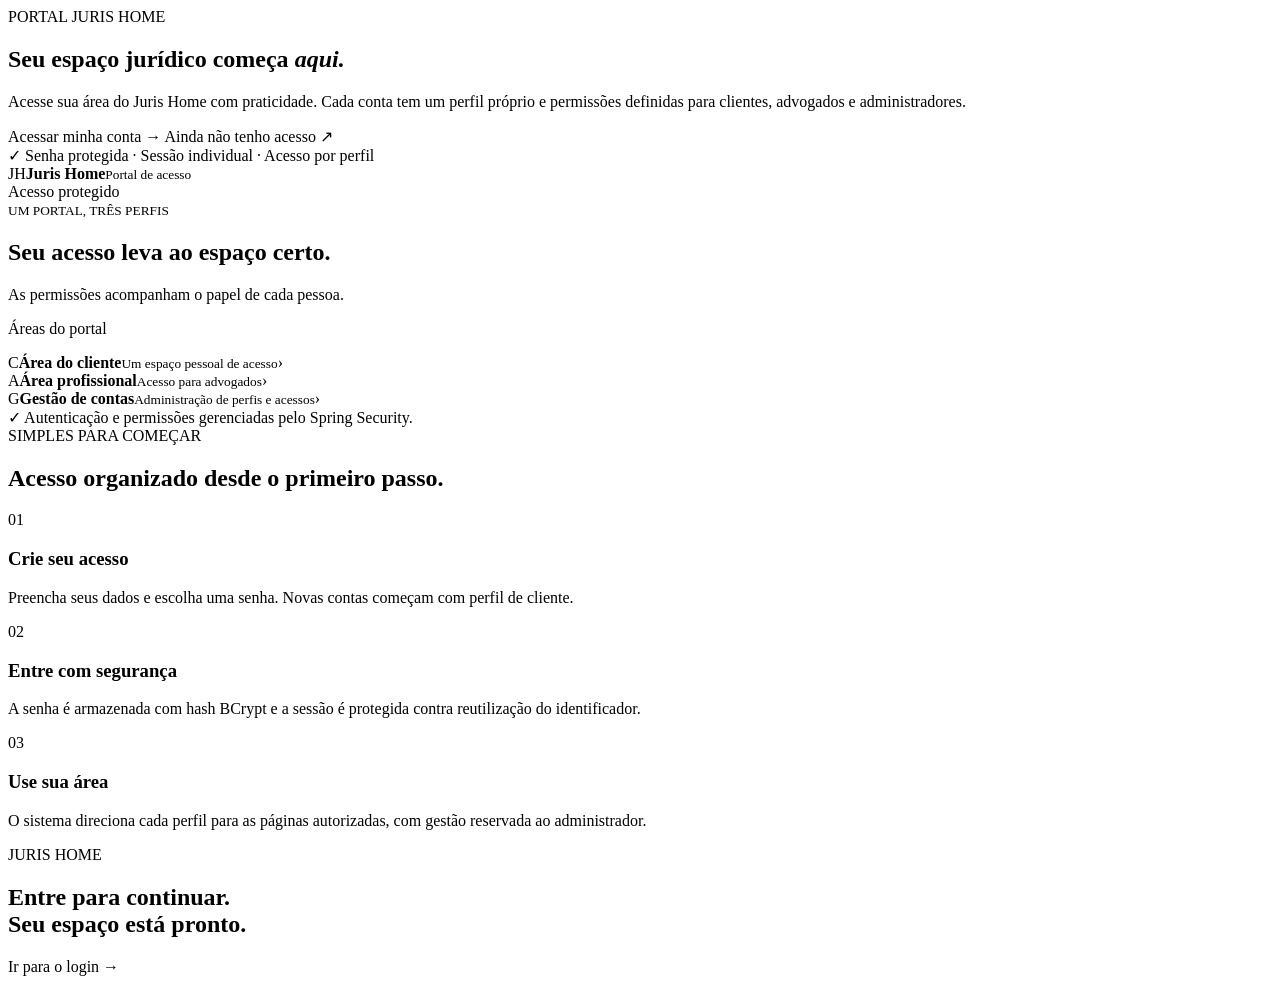
<file: frontend/src/main/resources/templates/index.html>
<!doctype html>
<html lang="pt-BR" xmlns:th="http://www.thymeleaf.org">
<head th:replace="~{fragments/layout :: head('Acesso ao portal')}"></head>
<body>
<header th:replace="~{fragments/layout :: header}"></header>
<main>
    <section class="hero container" aria-labelledby="hero-title">
        <div class="hero-copy">
            <span class="eyebrow"><span class="eyebrow-dot" aria-hidden="true"></span> PORTAL JURIS HOME</span>
            <h1 id="hero-title">Seu espaço jurídico começa <em>aqui.</em></h1>
            <p class="hero-description">Acesse sua área do Juris Home com praticidade. Cada conta tem um perfil próprio e permissões definidas para clientes, advogados e administradores.</p>
            <div class="hero-actions">
                <a th:href="@{/login}" class="button">Acessar minha conta <span aria-hidden="true">→</span></a>
                <a th:href="@{/cadastro}" class="text-link">Ainda não tenho acesso <span aria-hidden="true">↗</span></a>
            </div>
            <div class="trust-line"><span class="trust-icon" aria-hidden="true">✓</span> Senha protegida · Sessão individual · Acesso por perfil</div>
        </div>

        <aside class="portal-preview" aria-label="Prévia das áreas do portal Juris Home">
            <div class="preview-head">
                <div class="preview-brand"><span class="brand-mark" aria-hidden="true">JH</span><span><strong>Juris Home</strong><small>Portal de acesso</small></span></div>
                <span class="secure-chip"><i aria-hidden="true"></i> Acesso protegido</span>
            </div>
            <div class="preview-title">
                <small>UM PORTAL, TRÊS PERFIS</small>
                <h2>Seu acesso leva ao espaço certo.</h2>
                <p>As permissões acompanham o papel de cada pessoa.</p>
            </div>
            <p class="preview-section-label">Áreas do portal</p>
            <div class="preview-row"><span class="preview-icon" aria-hidden="true">C</span><span><strong>Área do cliente</strong><small>Um espaço pessoal de acesso</small></span><span class="preview-arrow" aria-hidden="true">›</span></div>
            <div class="preview-row"><span class="preview-icon" aria-hidden="true">A</span><span><strong>Área profissional</strong><small>Acesso para advogados</small></span><span class="preview-arrow" aria-hidden="true">›</span></div>
            <div class="preview-row"><span class="preview-icon" aria-hidden="true">G</span><span><strong>Gestão de contas</strong><small>Administração de perfis e acessos</small></span><span class="preview-arrow" aria-hidden="true">›</span></div>
            <div class="preview-foot"><span aria-hidden="true">✓</span> Autenticação e permissões gerenciadas pelo Spring Security.</div>
        </aside>
    </section>

    <section class="feature-band" id="como-funciona" aria-labelledby="features-title">
        <div class="container">
            <div class="section-heading"><span class="eyebrow">SIMPLES PARA COMEÇAR</span><h2 id="features-title">Acesso organizado desde o primeiro passo.</h2></div>
            <div class="feature-grid">
                <article class="feature-card"><span class="feature-icon" aria-hidden="true">01</span><h3>Crie seu acesso</h3><p>Preencha seus dados e escolha uma senha. Novas contas começam com perfil de cliente.</p></article>
                <article class="feature-card"><span class="feature-icon" aria-hidden="true">02</span><h3>Entre com segurança</h3><p>A senha é armazenada com hash BCrypt e a sessão é protegida contra reutilização do identificador.</p></article>
                <article class="feature-card"><span class="feature-icon" aria-hidden="true">03</span><h3>Use sua área</h3><p>O sistema direciona cada perfil para as páginas autorizadas, com gestão reservada ao administrador.</p></article>
            </div>
        </div>
    </section>
    <section class="container closing-note">
        <div><span class="eyebrow">JURIS HOME</span><h2>Entre para continuar. <br>Seu espaço está pronto.</h2></div>
        <a th:href="@{/login}" class="button button-outline">Ir para o login <span aria-hidden="true">→</span></a>
    </section>
</main>
<footer th:replace="~{fragments/layout :: footer}"></footer>
</body>
</html>
</file>
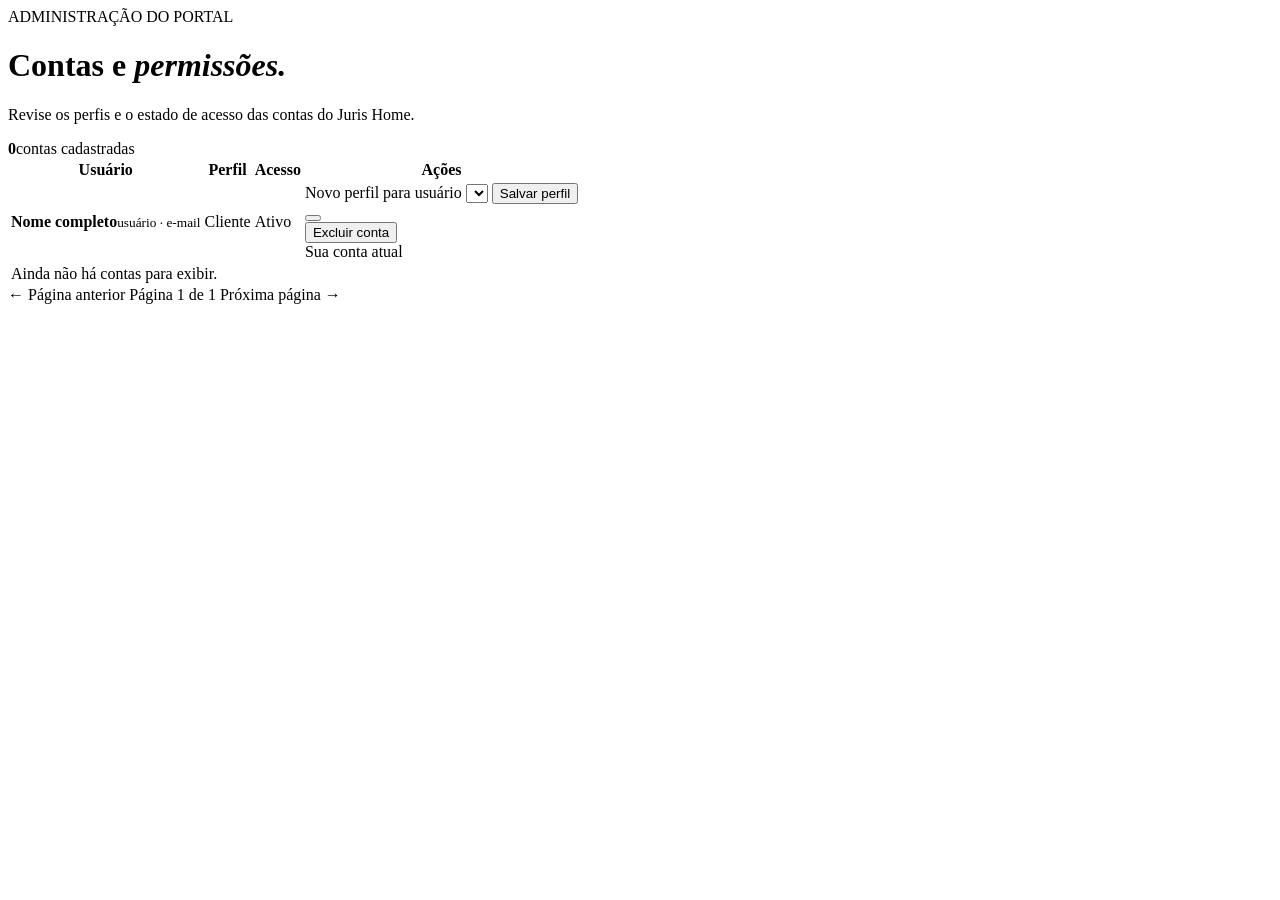
<file: frontend/src/main/resources/templates/admin/usuarios.html>
<!doctype html>
<html lang="pt-BR" xmlns:th="http://www.thymeleaf.org">
<head th:replace="~{fragments/layout :: head('Contas e permissões')}"></head>
<body>
<header th:replace="~{fragments/layout :: header}"></header>
<main class="container page-shell admin-shell">
    <div class="admin-heading">
        <div><span class="eyebrow">ADMINISTRAÇÃO DO PORTAL</span><h1>Contas e <em>permissões.</em></h1><p class="page-lead">Revise os perfis e o estado de acesso das contas do Juris Home.</p></div>
        <div class="total-badge"><strong th:text="${users.totalElements}">0</strong><span>contas cadastradas</span></div>
    </div>
    <div class="notice notice-success" th:if="${notice}" th:text="${notice}" role="status"></div>
    <div class="notice notice-error" th:if="${errorMessage}" th:text="${errorMessage}" role="alert"></div>
    <div class="table-wrap">
        <table class="user-table">
            <thead><tr><th>Usuário</th><th>Perfil</th><th>Acesso</th><th>Ações</th></tr></thead>
            <tbody>
            <tr th:each="user : ${users.content}">
                <td><strong th:text="${user.displayName}">Nome completo</strong><small th:text="${user.username + ' · ' + user.email}">usuário · e-mail</small></td>
                <td><span class="role-tag" th:each="role : ${user.roles}" th:text="${role.label}">Cliente</span></td>
                <td><span class="status-tag" th:classappend="${user.enabled} ? ' is-active' : ' is-disabled'" th:text="${user.enabled} ? 'Ativo' : 'Bloqueado'">Ativo</span></td>
                <td>
                    <div th:if="${user.username != auth.username}" class="action-stack">
                        <form th:action="@{/admin/usuarios/{id}/perfil(id=${user.id})}" method="post" class="inline-form">
                            <label class="visually-hidden" th:for="${'role-' + user.id}">Novo perfil para <span th:text="${user.username}">usuário</span></label>
                            <select th:id="${'role-' + user.id}" name="role" aria-label="Selecione o perfil da conta">
                                <option th:each="role : ${roles}" th:value="${role.name}" th:text="${role.label}" th:selected="${user.roles.contains(role)}"></option>
                            </select>
                            <button class="mini-button" type="submit">Salvar perfil</button>
                        </form>
                        <form th:action="@{/admin/usuarios/{id}/status(id=${user.id})}" method="post" class="inline-form">
                            <input type="hidden" name="enabled" th:value="${!user.enabled}">
                            <button class="mini-button mini-muted" type="submit" th:text="${user.enabled} ? 'Bloquear' : 'Reativar'"></button>
                        </form>
                        <form th:action="@{/admin/usuarios/{id}/excluir(id=${user.id})}" method="post" class="inline-form confirm-delete" data-confirm="Tem certeza de que deseja excluir esta conta? Esta ação não pode ser desfeita.">
                            <button class="mini-button mini-danger" type="submit">Excluir conta</button>
                        </form>
                    </div>
                    <span th:if="${user.username == auth.username}" class="self-note">Sua conta atual</span>
                </td>
            </tr>
            <tr th:if="${users.empty}"><td colspan="4" class="empty-state">Ainda não há contas para exibir.</td></tr>
            </tbody>
        </table>
    </div>
    <nav class="pagination" th:if="${users.totalPages > 1}" aria-label="Paginação de contas">
        <a th:if="${users.hasPrevious()}" th:href="@{/admin/usuarios(pagina=${users.number - 1})}">← Página anterior</a>
        <span th:text="${'Página ' + (users.number + 1) + ' de ' + users.totalPages}">Página 1 de 1</span>
        <a th:if="${users.hasNext()}" th:href="@{/admin/usuarios(pagina=${users.number + 1})}">Próxima página →</a>
    </nav>
</main>
<footer th:replace="~{fragments/layout :: footer}"></footer>
<script th:src="@{/js/admin.js}" defer></script>
</body>
</html>
</file>
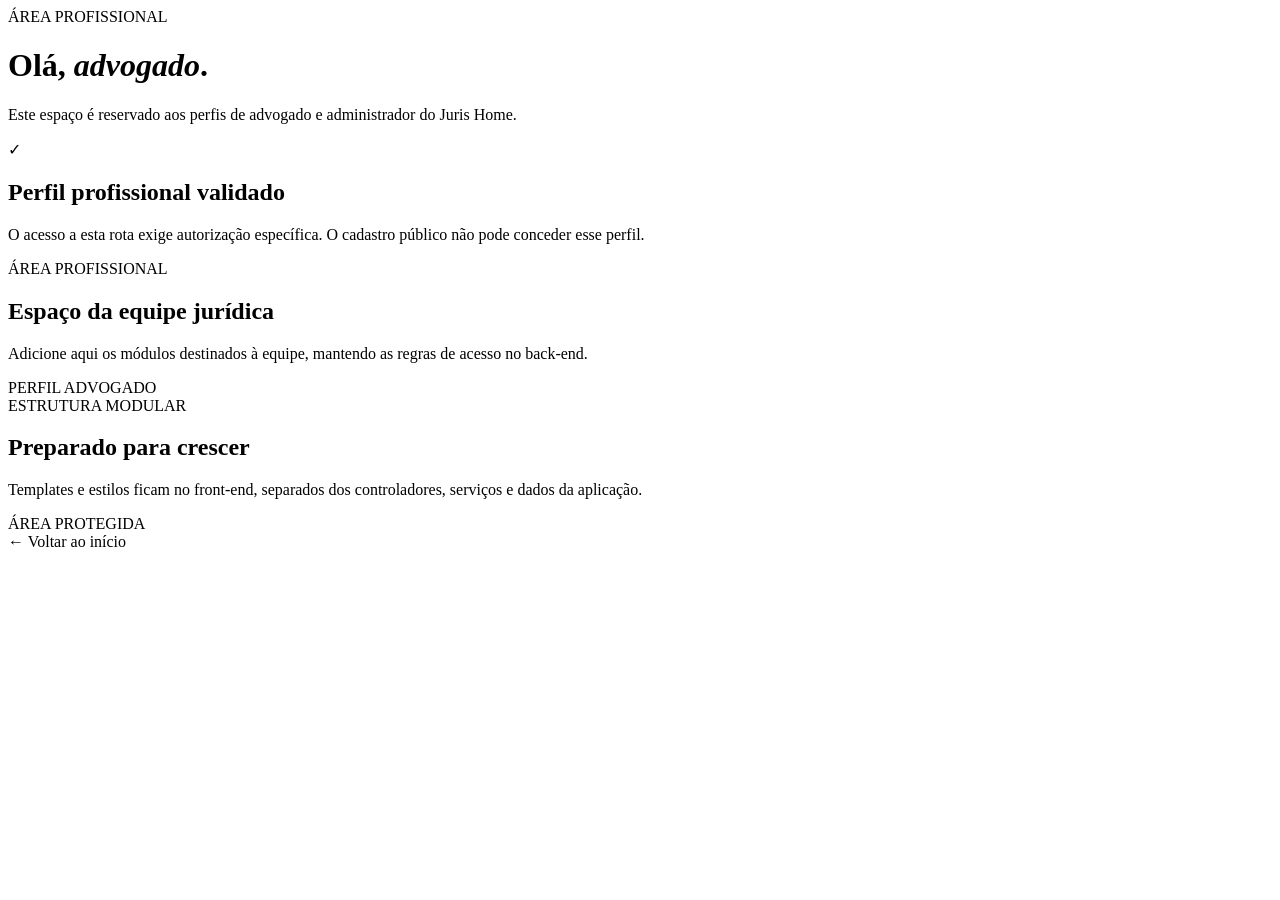
<file: frontend/src/main/resources/templates/areas/advogado.html>
<!doctype html>
<html lang="pt-BR" xmlns:th="http://www.thymeleaf.org">
<head th:replace="~{fragments/layout :: head('Área profissional')}"></head>
<body>
<header th:replace="~{fragments/layout :: header}"></header>
<main class="container page-shell">
    <span class="eyebrow">ÁREA PROFISSIONAL</span>
    <h1>Olá, <em th:text="${auth.username}">advogado</em>.</h1>
    <p class="page-lead">Este espaço é reservado aos perfis de advogado e administrador do Juris Home.</p>
    <section class="dashboard-banner" aria-label="Status do acesso profissional">
        <span class="feature-icon" aria-hidden="true">✓</span>
        <div><h2>Perfil profissional validado</h2><p>O acesso a esta rota exige autorização específica. O cadastro público não pode conceder esse perfil.</p></div>
    </section>
    <div class="dashboard-grid">
        <article class="dashboard-card"><span class="eyebrow">ÁREA PROFISSIONAL</span><h2>Espaço da equipe jurídica</h2><p>Adicione aqui os módulos destinados à equipe, mantendo as regras de acesso no back-end.</p><span class="tag">PERFIL ADVOGADO</span></article>
        <article class="dashboard-card"><span class="eyebrow">ESTRUTURA MODULAR</span><h2>Preparado para crescer</h2><p>Templates e estilos ficam no front-end, separados dos controladores, serviços e dados da aplicação.</p><span class="tag">ÁREA PROTEGIDA</span></article>
    </div>
    <a th:href="@{/}" class="text-link back-link">← Voltar ao início</a>
</main>
<footer th:replace="~{fragments/layout :: footer}"></footer>
</body>
</html>
</file>
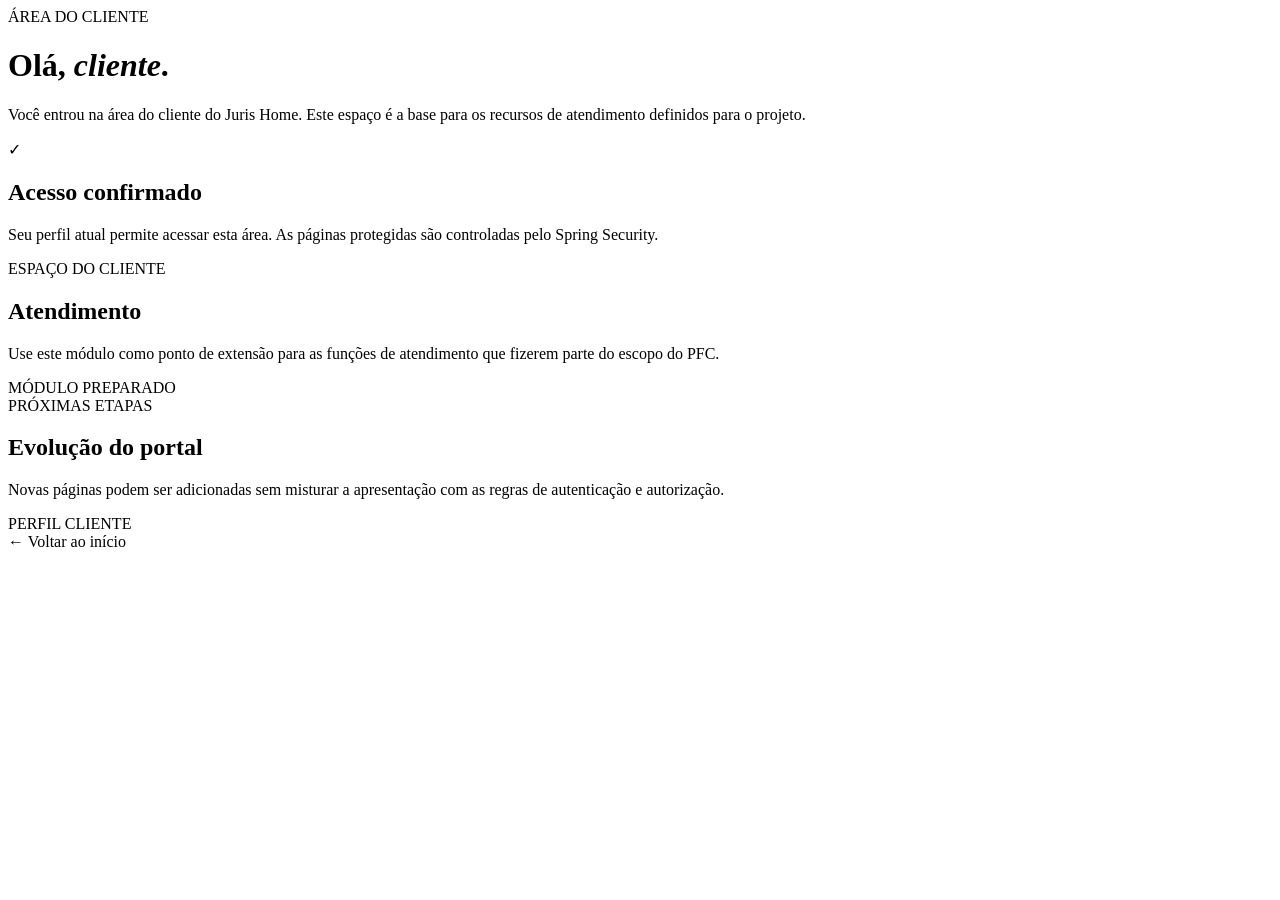
<file: frontend/src/main/resources/templates/areas/cliente.html>
<!doctype html>
<html lang="pt-BR" xmlns:th="http://www.thymeleaf.org">
<head th:replace="~{fragments/layout :: head('Área do cliente')}"></head>
<body>
<header th:replace="~{fragments/layout :: header}"></header>
<main class="container page-shell">
    <span class="eyebrow">ÁREA DO CLIENTE</span>
    <h1>Olá, <em th:text="${auth.username}">cliente</em>.</h1>
    <p class="page-lead">Você entrou na área do cliente do Juris Home. Este espaço é a base para os recursos de atendimento definidos para o projeto.</p>
    <section class="dashboard-banner" aria-label="Status do acesso">
        <span class="feature-icon" aria-hidden="true">✓</span>
        <div><h2>Acesso confirmado</h2><p>Seu perfil atual permite acessar esta área. As páginas protegidas são controladas pelo Spring Security.</p></div>
    </section>
    <div class="dashboard-grid">
        <article class="dashboard-card"><span class="eyebrow">ESPAÇO DO CLIENTE</span><h2>Atendimento</h2><p>Use este módulo como ponto de extensão para as funções de atendimento que fizerem parte do escopo do PFC.</p><span class="tag">MÓDULO PREPARADO</span></article>
        <article class="dashboard-card"><span class="eyebrow">PRÓXIMAS ETAPAS</span><h2>Evolução do portal</h2><p>Novas páginas podem ser adicionadas sem misturar a apresentação com as regras de autenticação e autorização.</p><span class="tag">PERFIL CLIENTE</span></article>
    </div>
    <a th:href="@{/}" class="text-link back-link">← Voltar ao início</a>
</main>
<footer th:replace="~{fragments/layout :: footer}"></footer>
</body>
</html>
</file>
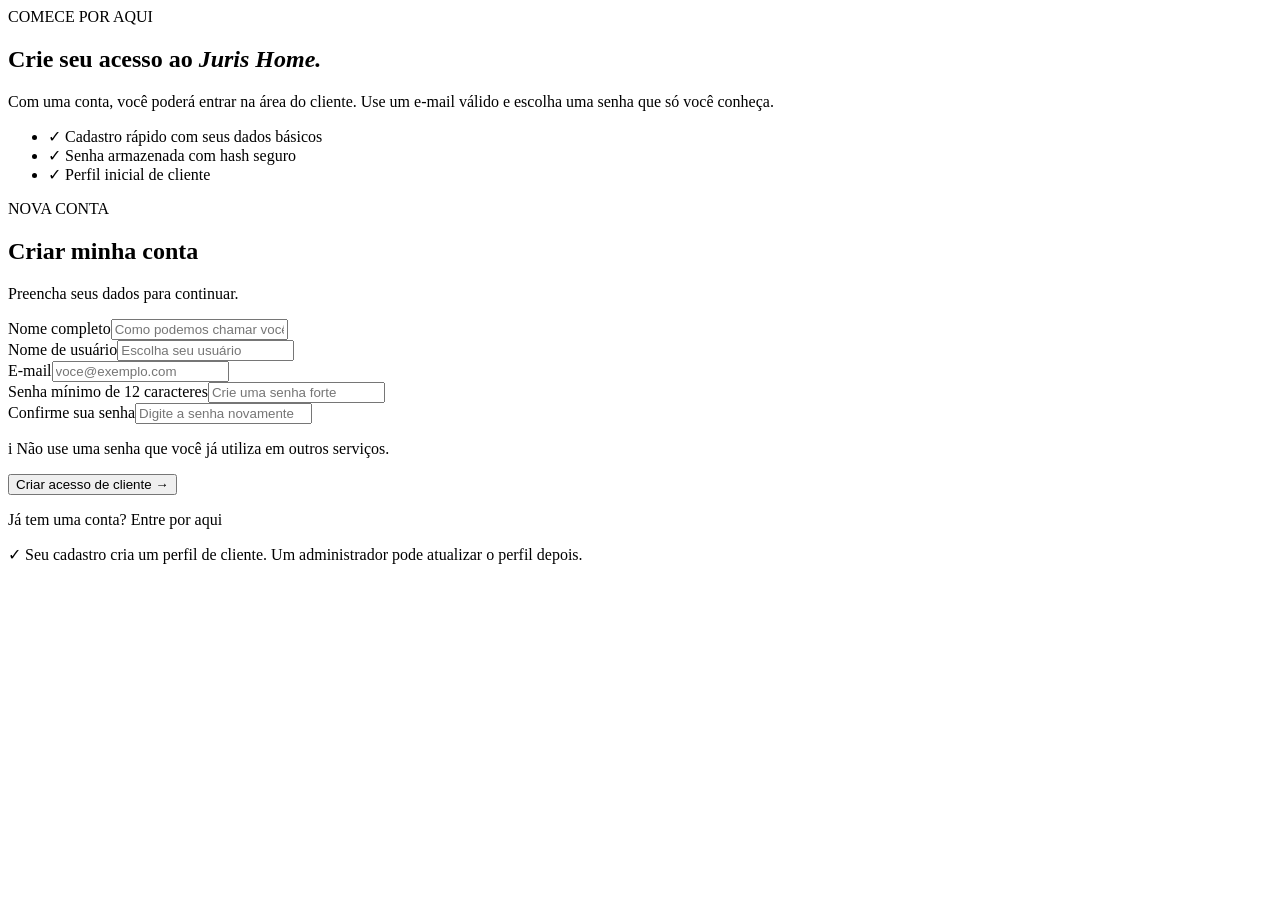
<file: frontend/src/main/resources/templates/auth/cadastro.html>
<!doctype html>
<html lang="pt-BR" xmlns:th="http://www.thymeleaf.org">
<head th:replace="~{fragments/layout :: head('Criar acesso')}"></head>
<body class="auth-page">
<header th:replace="~{fragments/layout :: header}"></header>
<main class="auth-shell container">
    <section class="auth-aside">
        <span class="eyebrow">COMECE POR AQUI</span>
        <h1>Crie seu acesso ao <em>Juris Home.</em></h1>
        <p>Com uma conta, você poderá entrar na área do cliente. Use um e-mail válido e escolha uma senha que só você conheça.</p>
        <ul class="auth-benefits">
            <li><span class="benefit-check" aria-hidden="true">✓</span> Cadastro rápido com seus dados básicos</li>
            <li><span class="benefit-check" aria-hidden="true">✓</span> Senha armazenada com hash seguro</li>
            <li><span class="benefit-check" aria-hidden="true">✓</span> Perfil inicial de cliente</li>
        </ul>
    </section>
    <section class="auth-card register-card" aria-labelledby="register-title">
        <div class="auth-heading"><span class="eyebrow">NOVA CONTA</span><h2 id="register-title">Criar minha conta</h2><p>Preencha seus dados para continuar.</p></div>
        <form th:action="@{/cadastro}" th:object="${form}" method="post" class="form-stack form-grid">
            <div class="notice notice-error field-span" th:if="${#fields.hasGlobalErrors()}" role="alert"><p th:each="error : ${#fields.globalErrors()}" th:text="${error}"></p></div>
            <div class="field"><label for="displayName">Nome completo</label><input id="displayName" th:field="*{displayName}" type="text" autocomplete="name" maxlength="80" placeholder="Como podemos chamar você?" required><small class="field-error" th:errors="*{displayName}"></small></div>
            <div class="field"><label for="username">Nome de usuário</label><input id="username" th:field="*{username}" type="text" autocomplete="username" minlength="3" maxlength="32" placeholder="Escolha seu usuário" required><small class="field-error" th:errors="*{username}"></small></div>
            <div class="field field-span"><label for="email">E-mail</label><input id="email" th:field="*{email}" type="email" autocomplete="email" maxlength="160" placeholder="voce@exemplo.com" required><small class="field-error" th:errors="*{email}"></small></div>
            <div class="field"><label for="password">Senha <span class="field-hint">mínimo de 12 caracteres</span></label><input id="password" th:field="*{password}" type="password" autocomplete="new-password" minlength="12" maxlength="72" placeholder="Crie uma senha forte" required><small class="field-error" th:errors="*{password}"></small><small class="field-error" th:if="${#fields.hasErrors('passwordWithinBcryptLimit')}" th:errors="*{passwordWithinBcryptLimit}"></small></div>
            <div class="field"><label for="confirmPassword">Confirme sua senha</label><input id="confirmPassword" th:field="*{confirmPassword}" type="password" autocomplete="new-password" placeholder="Digite a senha novamente" required><small class="field-error" th:errors="*{confirmPassword}"></small></div>
            <p class="password-note field-span"><span aria-hidden="true">i</span> Não use uma senha que você já utiliza em outros serviços.</p>
            <button type="submit" class="button button-full field-span">Criar acesso de cliente <span aria-hidden="true">→</span></button>
        </form>
        <p class="auth-switch">Já tem uma conta? <a th:href="@{/login}">Entre por aqui</a></p>
        <div class="form-footnote"><span aria-hidden="true">✓</span> Seu cadastro cria um perfil de cliente. Um administrador pode atualizar o perfil depois.</div>
    </section>
</main>
<footer th:replace="~{fragments/layout :: footer}"></footer>
</body>
</html>
</file>
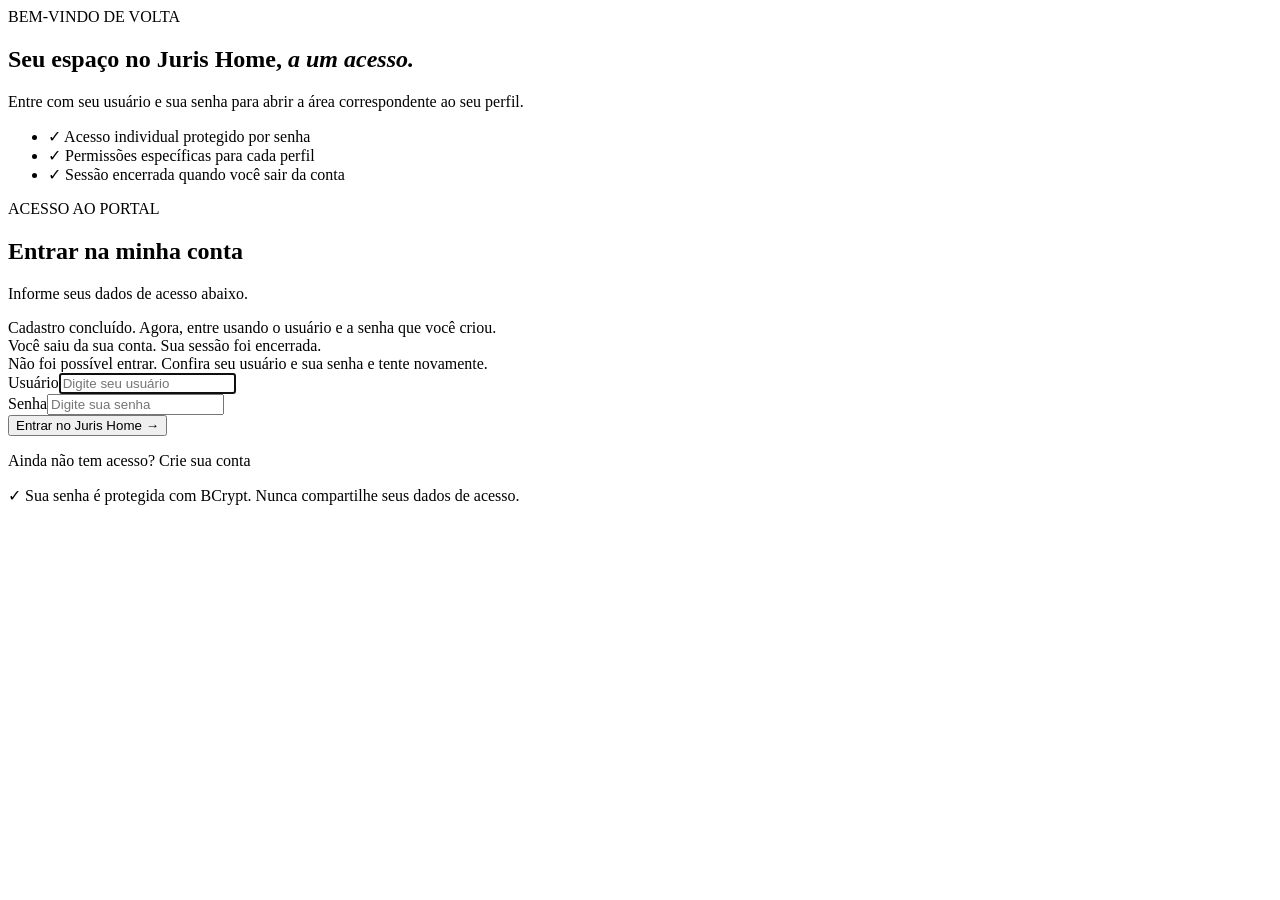
<file: frontend/src/main/resources/templates/auth/login.html>
<!doctype html>
<html lang="pt-BR" xmlns:th="http://www.thymeleaf.org">
<head th:replace="~{fragments/layout :: head('Entrar na conta')}"></head>
<body class="auth-page">
<header th:replace="~{fragments/layout :: header}"></header>
<main class="auth-shell container">
    <section class="auth-aside">
        <span class="eyebrow">BEM-VINDO DE VOLTA</span>
        <h1>Seu espaço no Juris Home, <em>a um acesso.</em></h1>
        <p>Entre com seu usuário e sua senha para abrir a área correspondente ao seu perfil.</p>
        <ul class="auth-benefits">
            <li><span class="benefit-check" aria-hidden="true">✓</span> Acesso individual protegido por senha</li>
            <li><span class="benefit-check" aria-hidden="true">✓</span> Permissões específicas para cada perfil</li>
            <li><span class="benefit-check" aria-hidden="true">✓</span> Sessão encerrada quando você sair da conta</li>
        </ul>
    </section>
    <section class="auth-card" aria-labelledby="login-title">
        <div class="auth-heading"><span class="eyebrow">ACESSO AO PORTAL</span><h2 id="login-title">Entrar na minha conta</h2><p>Informe seus dados de acesso abaixo.</p></div>
        <div class="notice notice-success" th:if="${param.cadastro}" role="status">Cadastro concluído. Agora, entre usando o usuário e a senha que você criou.</div>
        <div class="notice notice-success" th:if="${param.logout}" role="status">Você saiu da sua conta. Sua sessão foi encerrada.</div>
        <div class="notice notice-error" th:if="${param.erro}" role="alert">Não foi possível entrar. Confira seu usuário e sua senha e tente novamente.</div>
        <form th:action="@{/login}" method="post" class="form-stack">
            <div class="field"><label for="username">Usuário</label><input id="username" name="username" type="text" autocomplete="username" placeholder="Digite seu usuário" required autofocus></div>
            <div class="field"><label for="password">Senha</label><input id="password" name="password" type="password" autocomplete="current-password" placeholder="Digite sua senha" required></div>
            <button type="submit" class="button button-full">Entrar no Juris Home <span aria-hidden="true">→</span></button>
        </form>
        <p class="auth-switch">Ainda não tem acesso? <a th:href="@{/cadastro}">Crie sua conta</a></p>
        <div class="form-footnote"><span aria-hidden="true">✓</span> Sua senha é protegida com BCrypt. Nunca compartilhe seus dados de acesso.</div>
    </section>
</main>
<footer th:replace="~{fragments/layout :: footer}"></footer>
</body>
</html>
</file>
